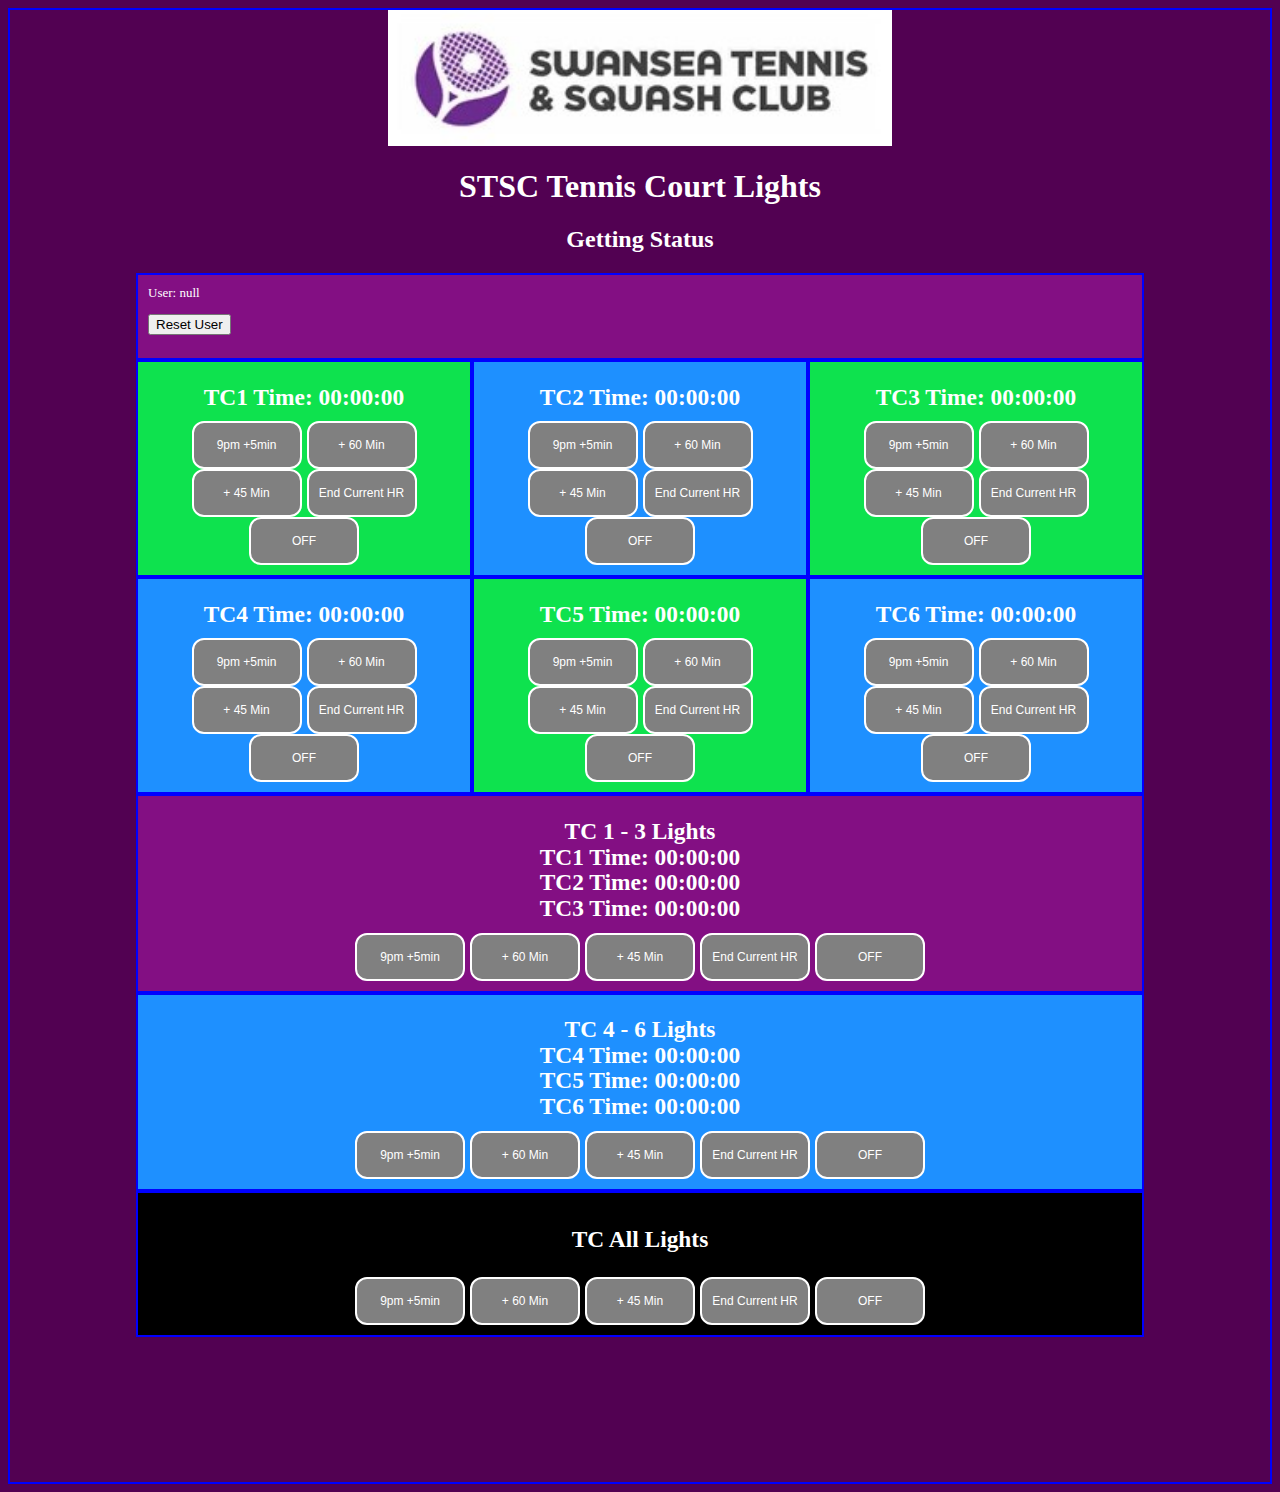
<file: STSC_TC_Lights/index.html>
<!DOCTYPE html>
<html lang="en">
    <head>
        <meta charset="UTF-8">
        <link rel="stylesheet" href="style.css">
        <script src="main.js" type="text/javascript" defer></script>
        <meta name="viewport" content="width=device-width, initial-scale=1.0">
        <title>STSC Tennis Lights</title>
    </head>
    <body onload="checkCookie()">

        <img src="logo.jpg"
            alt="Swansea Tennis & Squash Club">

        <h1 id="pagename">STSC Tennis Court Lights</h1>
        <h2 id="online">Getting Status</h2>
        <!-- <p>In this example, we change the percentage of flex to create different
        layouts for different screen sizes.</p>
    <p><b>Resize the browser window to see that the direction changes when
            the
            screen size is 1200px wide or smaller.</b></p> -->

        <div class="flex-container">
            <div class="flex-item-R0_center">
                <div id="sse">

                    <!-- <p>Username:</p> -->
                    <div id="USERNAME"></div>
                    <p><button onclick="ClearCookie()" type="button">Reset
                            User</button></p>

                </div>
            </div>

        </div>

        <div class="flex-container">
            <div class="flex-item-R1_left">
                <h3 id="tc1_lable">TC1 Time: 00:00:00</h3>  

                    <button id="TC1_B4" class="button" onclick="TC1_B3()">9pm +5min</button>
                    <button id="TC1_B3" class="button" onclick="TC1_B2()">+ 60 Min</button>
                    <button id="TC1_B1" class="button" onclick="TC1_B4()">+ 45 Min</button>
                    <button id="TC1_B1" class="button" onclick="TC1_B1()">End Current HR</button>
                    <button id="TC1_B0" class="button" onclick="TC1_B0()">OFF</button>               
               
            </div>
            <div class="flex-item-R1_center">
                <h3 id="tc2_lable">TC2 Time: 00:00:00</h3>

                <button id="TC2_B4" class="button" onclick="TC2_B3()">9pm +5min</button>
                <button id="TC2_B3" class="button" onclick="TC2_B2()">+ 60 Min</button>
                <button id="TC2_B2" class="button" onclick="TC2_B4()">+ 45 Min</button>
                <button id="TC2_B1" class="button" onclick="TC2_B1()">End Current HR</button>
                <button id="TC2_B0" class="button" onclick="TC2_B0()">OFF</button>     

            </div>
            <div class="flex-item-R1_right">
                <h3 id="tc3_lable">TC3 Time: 00:00:00</h3>
                <button id="TC3_B4" class="button" onclick="TC3_B3()">9pm +5min</button>
                <button id="TC3_B3" class="button" onclick="TC3_B2()">+ 60 Min</button>
                <button id="TC3_B2" class="button" onclick="TC3_B4()">+ 45 Min</button>
                <button id="TC3_B1" class="button" onclick="TC3_B1()">End Current HR</button>
                <button id="TC3_B0" class="button" onclick="TC3_B0()">OFF</button>   
            </div>
        </div>
        <div class="flex-container">
            <div class="flex-item-R2_left">
                <h3 id="tc4_lable">TC4 Time: 00:00:00</h3>
                <button id="TC4_B4" class="button" onclick="TC4_B3()">9pm +5min</button>
                <button id="TC4_B3" class="button" onclick="TC4_B2()">+ 60 Min</button>
                <button id="TC4_B2" class="button" onclick="TC4_B4()">+ 45 Min</button>
                <button id="TC4_B1" class="button" onclick="TC4_B1()">End Current HR</button>
                <button id="TC4_B0" class="button" onclick="TC4_B0()">OFF</button>   
            </div>
            <div class="flex-item-R2_center">
                <h3 id="tc5_lable">TC5 Time: 00:00:00</h3>
                <button id="TC5_B4" class="button" onclick="TC5_B3()">9pm +5min</button>
                <button id="TC5_B3" class="button" onclick="TC5_B2()">+ 60 Min</button>
                <button id="TC5_B2" class="button" onclick="TC5_B4()">+ 45 Min</button>
                <button id="TC5_B1" class="button" onclick="TC5_B1()">End Current HR</button>
                <button id="TC5_B0" class="button" onclick="TC5_B0()">OFF</button>   
            </div>
            <div class="flex-item-R2_right">
                <h3 id="tc6_lable">TC6 Time: 00:00:00</h3>
                <button id="TC6_B4" class="button" onclick="TC6_B3()">9pm +5min</button>
                <button id="TC6_B3" class="button" onclick="TC6_B2()">+ 60 Min</button>
                <button id="TC6_B2" class="button" onclick="TC6_B4()">+ 45 Min</button>
                <button id="TC6_B1" class="button" onclick="TC6_B1()">End Current HR</button>
                <button id="TC6_B0" class="button" onclick="TC6_B0()">OFF</button>   
            </div>
        </div>

        <!-- #################################### -->

        <div class="flex-container">
            <div class="flex-item-R3_center">
                <h3 id="tc_all_lable">TC 1 - 3 Lights</h3>
                <h3 id="tc1_lable2">TC1 Time: 00:00:00</h3>
                <h3 id="tc2_lable2">TC2 Time: 00:00:00</h3>
                <h3 id="tc3_lable2">TC3 Time: 00:00:00</h3>
                <button id="TC123_B4" class="button" onclick="TC123_B3()">9pm +5min</button>
                <button id="TC123_B3" class="button" onclick="TC123_B2()">+ 60 Min</button>
                <button id="TC123_B2" class="button" onclick="TC123_B4()">+ 45 Min</button>
                <button id="TC123_B1" class="button" onclick="TC123_B1()">End Current HR</button>
                <button id="TC123_B0" class="button" onclick="TC123_B0()">OFF</button>  
            </div>
        </div>

        <div class="flex-container">
            <div class="flex-item-R4_center">
                <h3 id="tc_all_lable">TC 4 - 6 Lights</h3>
                <h3 id="tc4_lable2">TC4 Time: 00:00:00</h3>
                <h3 id="tc5_lable2">TC5 Time: 00:00:00</h3>
                <h3 id="tc6_lable2">TC6 Time: 00:00:00</h3>
                <button id="TC456_B4" class="button" onclick="TC456_B3()">9pm +5min</button>
                <button id="TC456_B3" class="button" onclick="TC456_B2()">+ 60 Min</button>
                <button id="TC456_B2" class="button" onclick="TC456_B4()">+ 45 Min</button>
                <button id="TC456_B1" class="button" onclick="TC456_B1()">End Current HR</button>
                <button id="TC456_B0" class="button" onclick="TC456_B0()">OFF</button>  
            </div>
        </div>

        <div class="flex-container">
            <div class="flex-item-R5_center">
                <h3 id="tc_all_lable">TC All Lights</h3>
<!--                 <h3 id="tc1_lable3">TC1 Time: 00:00:00</h3>
                <h3 id="tc2_lable3">TC2 Time: 00:00:00</h3>
                <h3 id="tc3_lable3">TC3 Time: 00:00:00</h3>
                <h3 id="tc4_lable3">TC1 Time: 00:00:00</h3>
                <h3 id="tc5_lable3">TC2 Time: 00:00:00</h3>
                <h3 id="tc6_lable3">TC3 Time: 00:00:00</h3> -->
                <button id="TC_ALL_B4" class="button" onclick="TC_ALL_B3()">9pm +5min</button>
                <button id="TC_ALL_B3" class="button" onclick="TC_ALL_B2()">+ 60 Min</button>
                <button id="TC_ALL_B2" class="button" onclick="TC_ALL_B4()">+ 45 Min</button>
                <button id="TC_ALL_B1" class="button" onclick="TC_ALL_B1()">End Current HR</button>
                <button id="TC_ALL_B0" class="button" onclick="TC_ALL_B0()">OFF</button>  
            </div>
        </div>
        <!-- #################################### -->

        <div class="flex-container">
            <div class="flex-item-R6_center">
                <h3 id="tc_all_lable">TC All Lights</h3>
                <!-- not visible -->
                <button id="TC_All_6H" class="button"
                    onclick="TC_All_6H()">TC_All = 6H</button>
                <button id="TC_All_45" class="button"
                    onclick="TC_All_45()">TC_All +45</button>
                <button id="TC_All_plus20" class="button"
                    onclick="TC_All_plus20()">TC_All +20</button>
                <button id="TC_All_20" class="button"
                    onclick="TC_All_20()">TC_All = 20</button>
                <button id="TC_All_0" class="button" onclick="TC_All_0()">TC_All
                    = 0</button>
            </div>
        </div>

        <!-- #################################### -->

        <!--         <fieldset id="responseMsgSection2">
            <legend id="response2">Response</legend>
            <div id="log2"></div>
        </fieldset>

        <fieldset id="responseMsgSection">
            <legend id="response">Response</legend>
            <div id="log"></div>
        </fieldset> -->
    </body>
</html>
</file>
<file: STSC_TC_Lights/style.css>
* {
    box-sizing: border-box;

}



body {
    border: 2px solid blue;
}

img {
    display: block;
    margin-left: auto;
    margin-right: auto;
    width: 40%;

}



h1 {
    color: white;
    text-align: center;
}

#online {
    color: white;
    text-align: center;
}

p {
    color: white;
}

.flex-container {
    display: flex;
    flex-wrap: wrap;
    font-size: 20px;
    text-align: center;
    padding-left: 10%;
    padding-right: 10%;
}

.flex-item-R0_center {
    text-align: start;
    background-color: rgb(131, 15, 131);
    color: black;
    padding: 10px;
    flex: 33%;
    border: 2px solid blue;
    font-size: small;
}

.flex-item-R1_left {
    background-color: #0ee24e;
    color: black;
    line-height: 0.1;
    padding: 10px;
    flex: 33%;
    border: 2px solid blue;
}

.flex-item-R1_center {
    background-color: dodgerblue;
    color: black;
    padding: 10px;
    line-height: 0.1;
    flex: 33%;
    border: 2px solid blue;
}

.flex-item-R1_right {
    background-color: #0ee24e;
    color: black;
    padding: 10px;
    line-height: 0.1;
    flex: 33%;
    border: 2px solid blue;
}














.flex-item-R2_left {
    background-color: dodgerblue;
    color: black;
    padding: 10px;
    line-height: 0.1;
    flex: 33%;
    border: 2px solid blue;
}

.flex-item-R2_center {
    background-color: #0ee24e;
    color: black;
    padding: 10px;
    flex: 33%;
    line-height: 0.1;
    border: 2px solid blue;
}

.flex-item-R2_right {
    background-color: dodgerblue;
    color: black;
    line-height: 0.1;
    padding: 10px;
    flex: 33%;
    border: 2px solid blue;
}



.flex-item-R3_center {
    visibility: visible;
    background-color: rgb(131, 15, 131);
    color: black;
    line-height: 0.1;
    padding: 10px;
    flex: 33%;
    border: 2px solid blue;
}

.flex-item-R4_center {
    visibility: visible;
    background-color: dodgerblue;
    line-height: 0.1;
    color: black;
    padding: 10px;
    flex: 33%;
    border: 2px solid blue;
}

.flex-item-R5_center {
    visibility: visible;
    background-color: black;
    color: black;
    padding: 10px;
    flex: 33%;
    border: 2px solid blue;
}

.flex-item-R6_center {
    visibility: hidden;
    background-color: rgb(131, 15, 131);
    color: black;
    padding: 10px;
    flex: 33%;
    border: 2px solid blue;
}





.button {
    background-color: grey;
    border: 2px solid white;
    color: white;
    padding-bottom: 10%;
    padding: 15px 10px;
    text-align: center;
    text-decoration: none;
    display: inline-block;
    font-size: 12px;
    border-radius: 12px;
    width: 110px;
}




.button:hover {
    background-color: darkgrey
}

.button:active {
    background-color: black;
    box-shadow: 0 5px #666;
    transform: translateY(4px);
}



/* Responsive layout - makes a one column-layout instead of a two-column layout */
@media (max-width: 600px) {

    .flex-item-R1_left,
    .flex-item-R1_center,
    .flex-item-R1_right,
    .flex-item-R2_left,
    .flex-item-R2_center,
    .flex-item-R2_right,
    .flex-item-R3_center {
        flex: 100%;
    }

    h1 {
        font-size: large;
    }

    img {
        display: block;
        margin-left: auto;
        margin-right: auto;
        width: 80%;

    }

    .button {
        background-color: grey;
        border: 2px solid white;
        color: white;
        padding: 15px 20px;
        text-align: center;
        text-decoration: none;
        display: inline;
        font-size: 16px;
        border-radius: 16px;
        width: 200px;
        margin: 0 auto;
        display: block;
    }

    .button:hover {
        background-color: darkgrey
    }

    .button:active {
        background-color: black;
        box-shadow: 0 5px #666;
        transform: translateY(4px);
    }
}


h3 {
    color: white;
}

body {
    background-color: #520152;
}

div {
    color: white;

}

fieldset {
    visibility: hidden;
    color: white;
    border-color: w;
}

span {

    font-size: 20px;
    color: #f80525;
}

fieldset {
    padding-left: 10%;
    padding-right: 10%;
}
</file>
